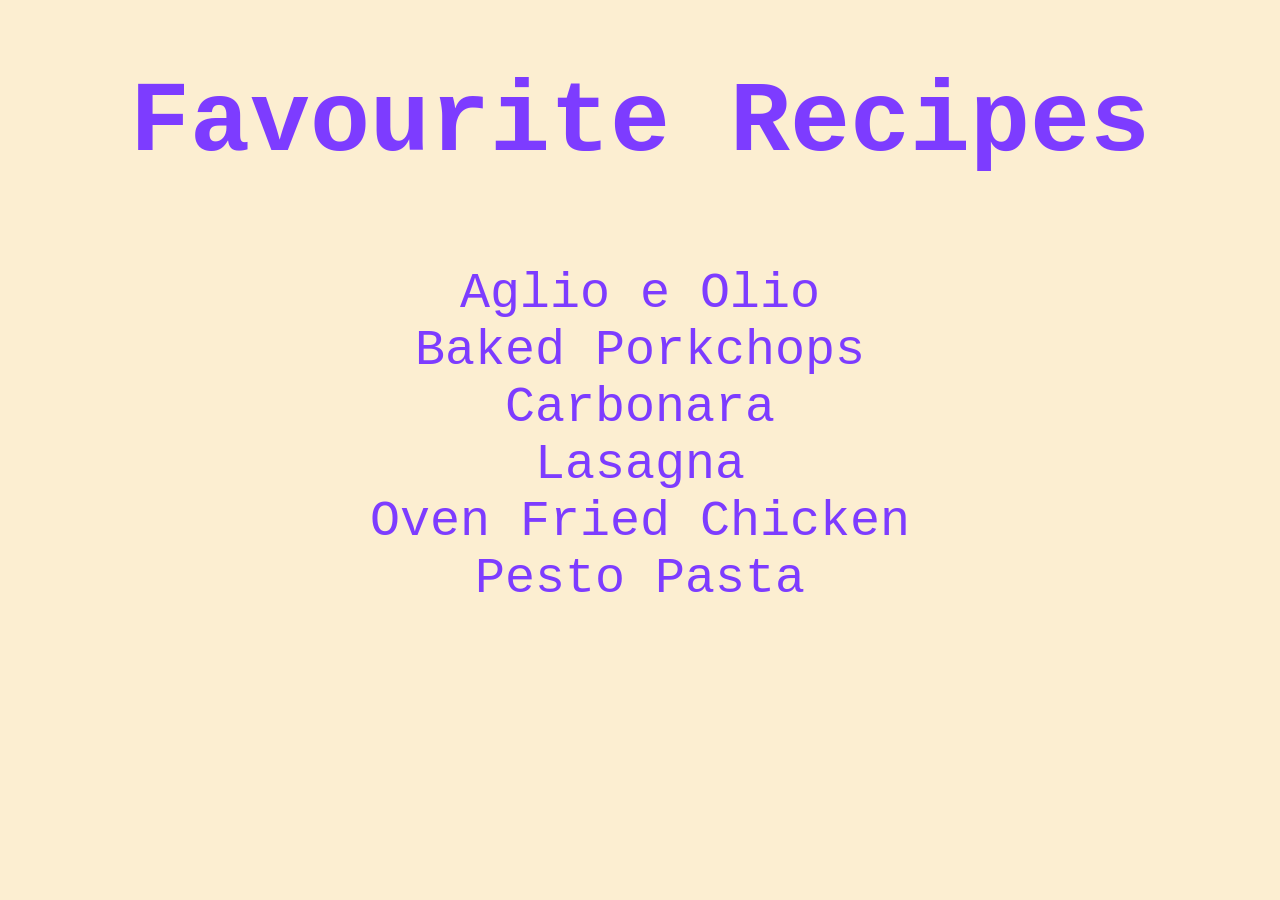
<file: index.html>
<!DOCTYPE html>
    <html lang="en">
    <head>
        <link rel="stylesheet", href="indexstyles.css">
        <meta charset="UTF-8">
        <meta name="viewport" content="width=device-width, initial-scale=1.0">
        <title>TOP Favourite Recipes</title>
    </head>
    <body>
        <h1>Favourite Recipes</h1>
        <br>
        <div class="recipes">
            <a href="recipes/aglio-olio.html">Aglio e Olio</a>
            <br>
            <a href="recipes/baked-porkchops.html">Baked Porkchops</a>
            <br>
            <a href="recipes/carbonara.html">Carbonara</a>
            <br>
            <a href="recipes/lasagna.html">Lasagna</a>
            <br>
            <a href="recipes/oven-fried-chicken.html">Oven Fried Chicken</a>
            <br>
            <a href="recipes/pesto-pasta.html">Pesto Pasta</a>
        </div>
        <br>
    </body>
    </html>
</file>
<file: indexstyles.css>
html {
    background-color: #fceed1;
}

h1 {
    color: #7d3cff;
    text-align: center;
    font-size: 100px;
    font-family: 'Courier New', Courier, monospace;
}

.recipes {
    color: #7d3cff;
    text-align: center;
    font-size: 50px;
    font-family: 'Courier New', Courier, monospace;
}

.recipes a {
    text-decoration: none;
    color: #7d3cff;
}
</file>
